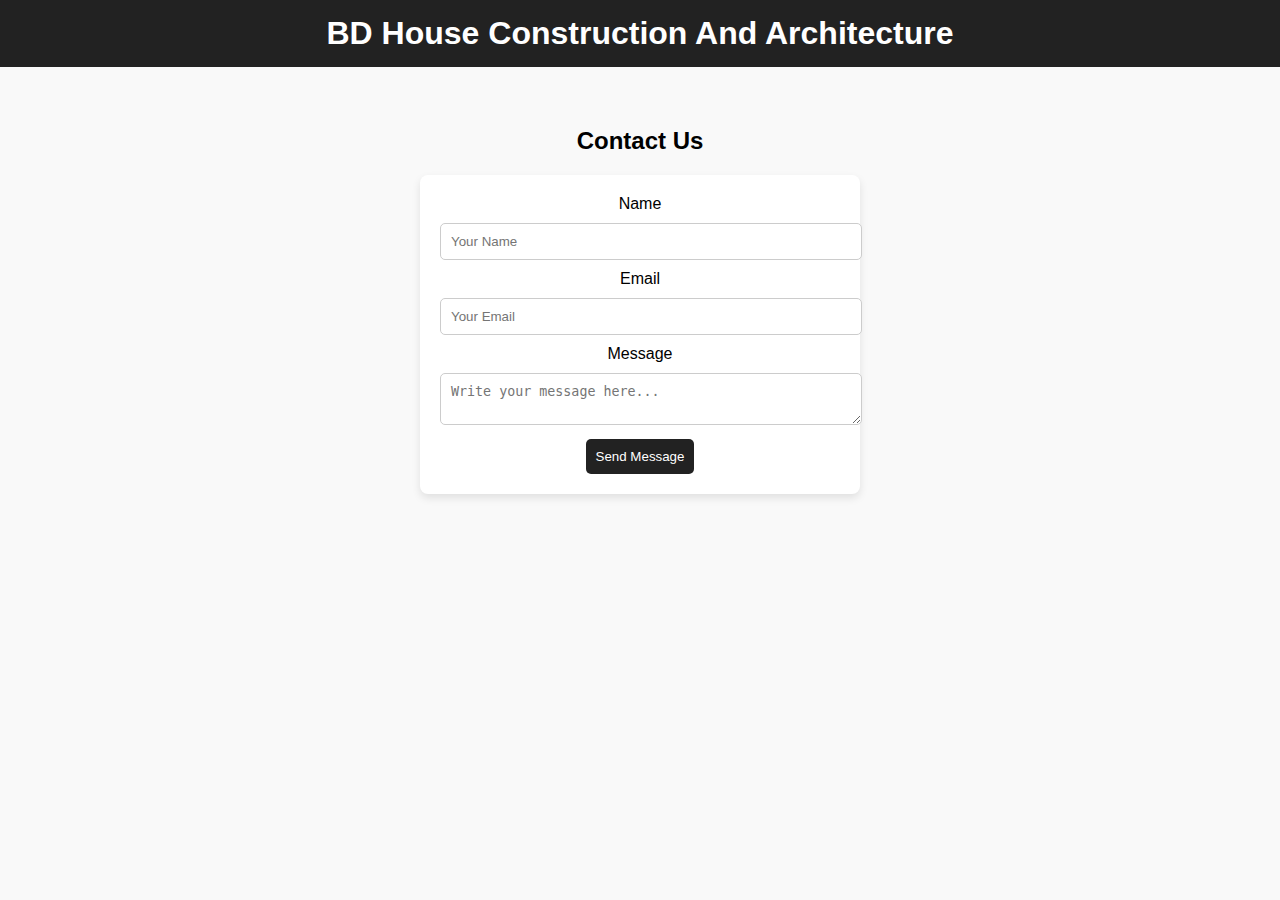
<file: contacts.html>
<!DOCTYPE html>
<html lang="en">
<head>
  <meta charset="UTF-8">
  <meta name="viewport" content="width=device-width, initial-scale=1.0">
  <title>Contact - BD House Construction And Architecture</title>
  <link rel="stylesheet" href="style.css">
</head>
<body>
  <header>
    <h1>BD House Construction And Architecture</h1>
  
  </header>

  <section class="contact-section">
    <h2>Contact Us</h2>
    <form>
      <label for="name">Name</label>
      <input type="text" id="name" placeholder="Your Name" required>

      <label for="email">Email</label>
      <input type="email" id="email" placeholder="Your Email" required>

      <label for="message">Message</label>
      <textarea id="message" placeholder="Write your message here..." required></textarea>

      <button type="submit">Send Message</button>
    </form>
  </section>
</body>
</html>
</file>
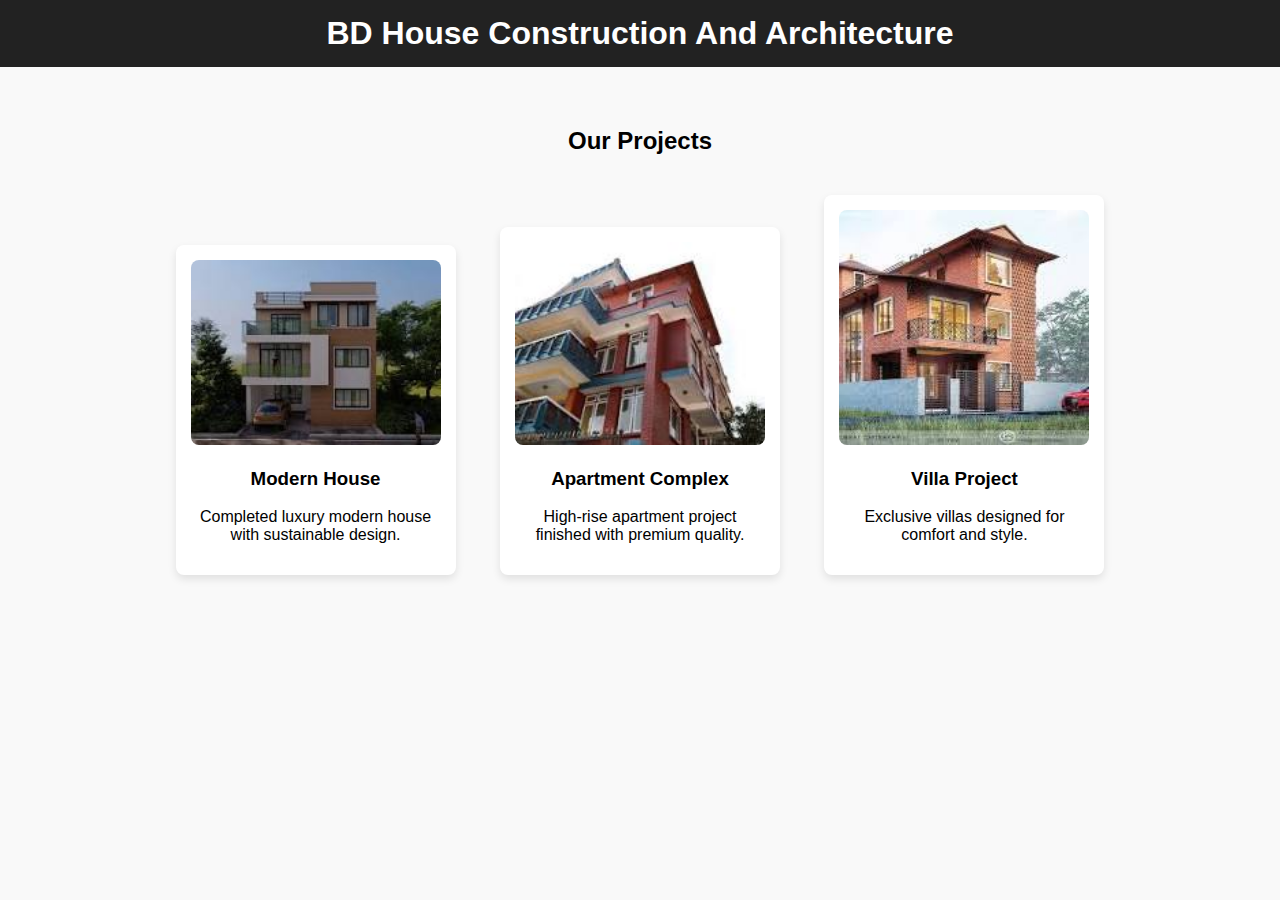
<file: projects.html>
<!DOCTYPE html>
<html lang="en">
<head>
  <meta charset="UTF-8">
  <meta name="viewport" content="width=device-width, initial-scale=1.0">
  <title>Projects -BD House Construction And Architecture</title>
  <link rel="stylesheet" href="style.css">
</head>
<body>
  <header>
    <h1>BD House Construction And Architecture</h1>
   
  </header>

  <section class="projects-section">
    <h2>Our Projects</h2>
    <div class="project">
      <img src="[data-uri]" alt="Modern House">
      <h3>Modern House</h3>
      <p>Completed luxury modern house with sustainable design.</p>
    </div>
    <div class="project">
      <img src="[data-uri]" alt="Apartment Complex">
      <h3>Apartment Complex</h3>
      <p>High-rise apartment project finished with premium quality.</p>
    </div>
    <div class="project">
      <img src="[data-uri]" alt="Villa Project">
      <h3>Villa Project</h3>
      <p>Exclusive villas designed for comfort and style.</p>
    </div>
  </section>
</body>
</html>
</file>
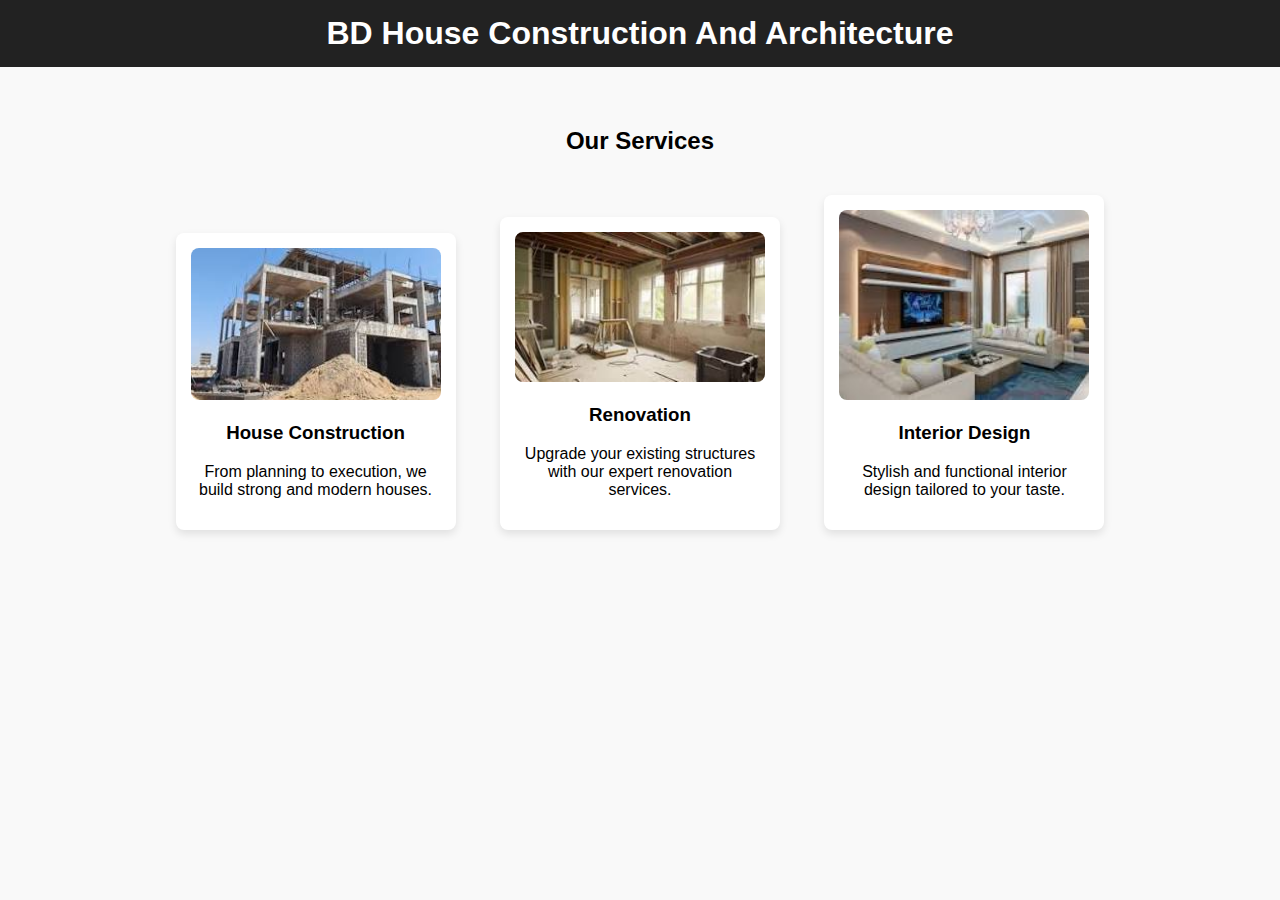
<file: services.html>
<!DOCTYPE html>
<html lang="en">
<head>
  <meta charset="UTF-8">
  <meta name="viewport" content="width=device-width, initial-scale=1.0">
  <title>Services -BD House Construction And Architecture</title>
  <link rel="stylesheet" href="style.css">
</head>
<body>
  <header>
    <h1>BD House Construction And Architecture</h1>
   
  </header>

  <section class="services-section">
    <h2>Our Services</h2>
    <div class="service">
      <img src="[data-uri]" alt="House Construction">
      <h3>House Construction</h3>
      <p>From planning to execution, we build strong and modern houses.</p>
    </div>
    <div class="service">
      <img src="[data-uri]" alt="Renovation">
      <h3>Renovation</h3>
      <p>Upgrade your existing structures with our expert renovation services.</p>
    </div>
    <div class="service">
      <img src="[data-uri]" alt="Interior Design">
      <h3>Interior Design</h3>
      <p>Stylish and functional interior design tailored to your taste.</p>
    </div>
  </section>
</body>
</html>
</file>
<file: style.css>
body {
  margin: 0;
  font-family: Arial, sans-serif;
  background: #f9f9f9;
}

header {
  background: #222;
  color: #fff;
  padding: 15px;
  text-align: center;
}

header h1 {
  margin: 0;
}

nav {
  margin-top: 10px;
}

nav a {
  color: #fff;
  text-decoration: none;
  margin: 0 15px;
  font-weight: bold;
}

nav a:hover {
  color: #f39c12;
}

section {
  padding: 40px 20px;
  text-align: center;
}

h2 {
  margin-bottom: 20px;
}

.service, .project {
  display: inline-block;
  width: 250px;
  margin: 20px;
  background: #fff;
  border-radius: 8px;
  box-shadow: 0 4px 8px rgba(0,0,0,0.1);
  padding: 15px;
  transition: transform 0.3s ease;
}

.service:hover, .project:hover {
  transform: translateY(-10px);
}

.service img, .project img, .about-section img {
  width: 100%;
  border-radius: 8px;
}

form {
  max-width: 400px;
  margin: auto;
  background: #fff;
  padding: 20px;
  border-radius: 8px;
  box-shadow: 0 4px 8px rgba(0,0,0,0.1);
}

form input, form textarea {
  width: 100%;
  padding: 10px;
  margin: 10px 0;
  border: 1px solid #ccc;
  border-radius: 5px;
}

form button {
  background: #222;
  color: #fff;
  padding: 10px;
  border: none;
  border-radius: 5px;
  cursor: pointer;
}

form button:hover {
  background: #f39c12;
}
</file>
